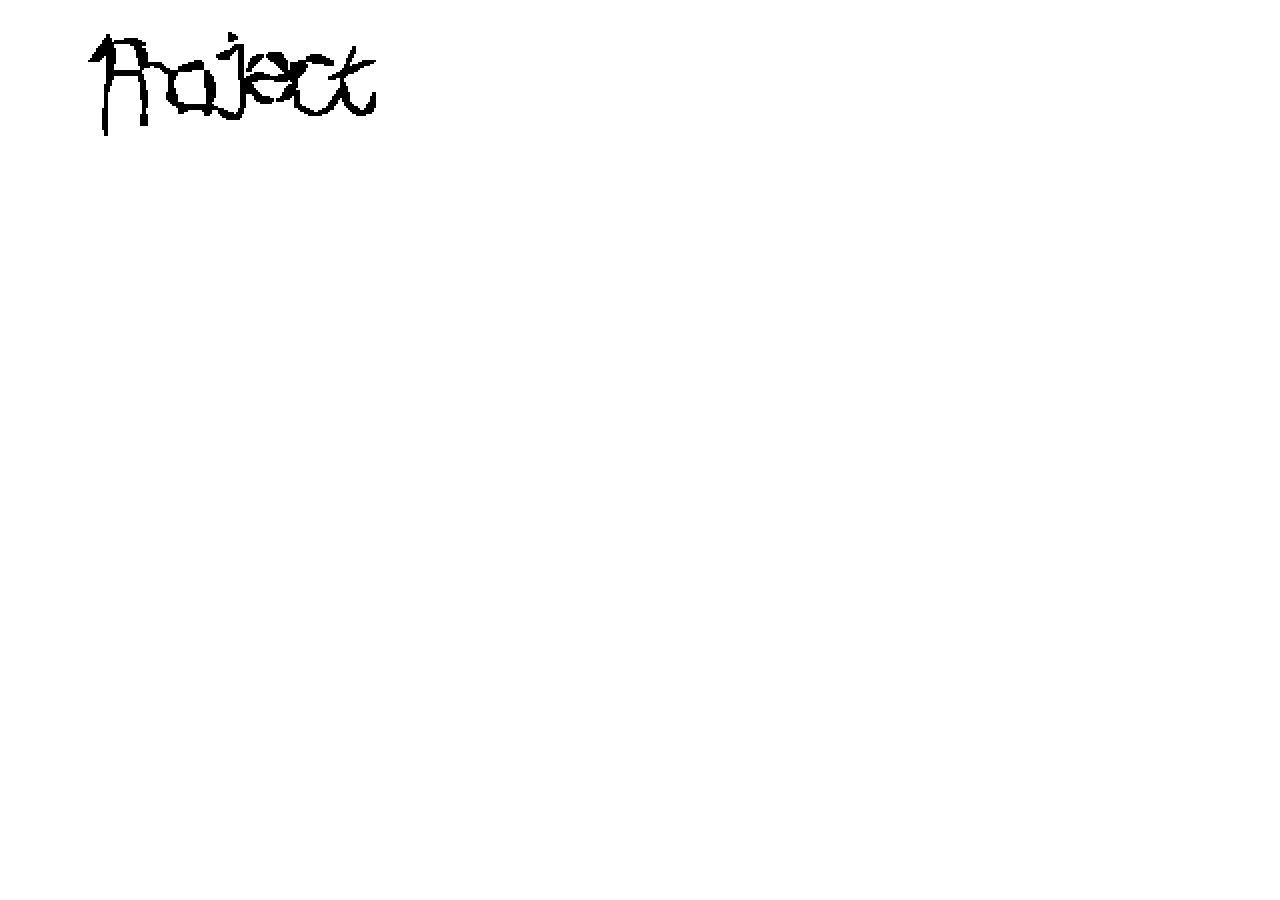
<file: index.html>
<!DOCTYPE html>
<html lang="en">
<head>
  <meta charset="UTF-8">
  <meta http-equiv="X-UA-Compatible" content="IE=edge">
  <meta name="viewport" content="width=device-width, initial-scale=1.0">
  <script type="text/javascript" language="Javascript"
    src="https://ajax.microsoft.com/ajax/jquery/jquery-3.6.0.min.js"> </script>
  <title>加载中...</title>
</head>
<body>
  <script>
    window.location.href = "./index/index.html";
  </script>
</body>
</html>
</file>
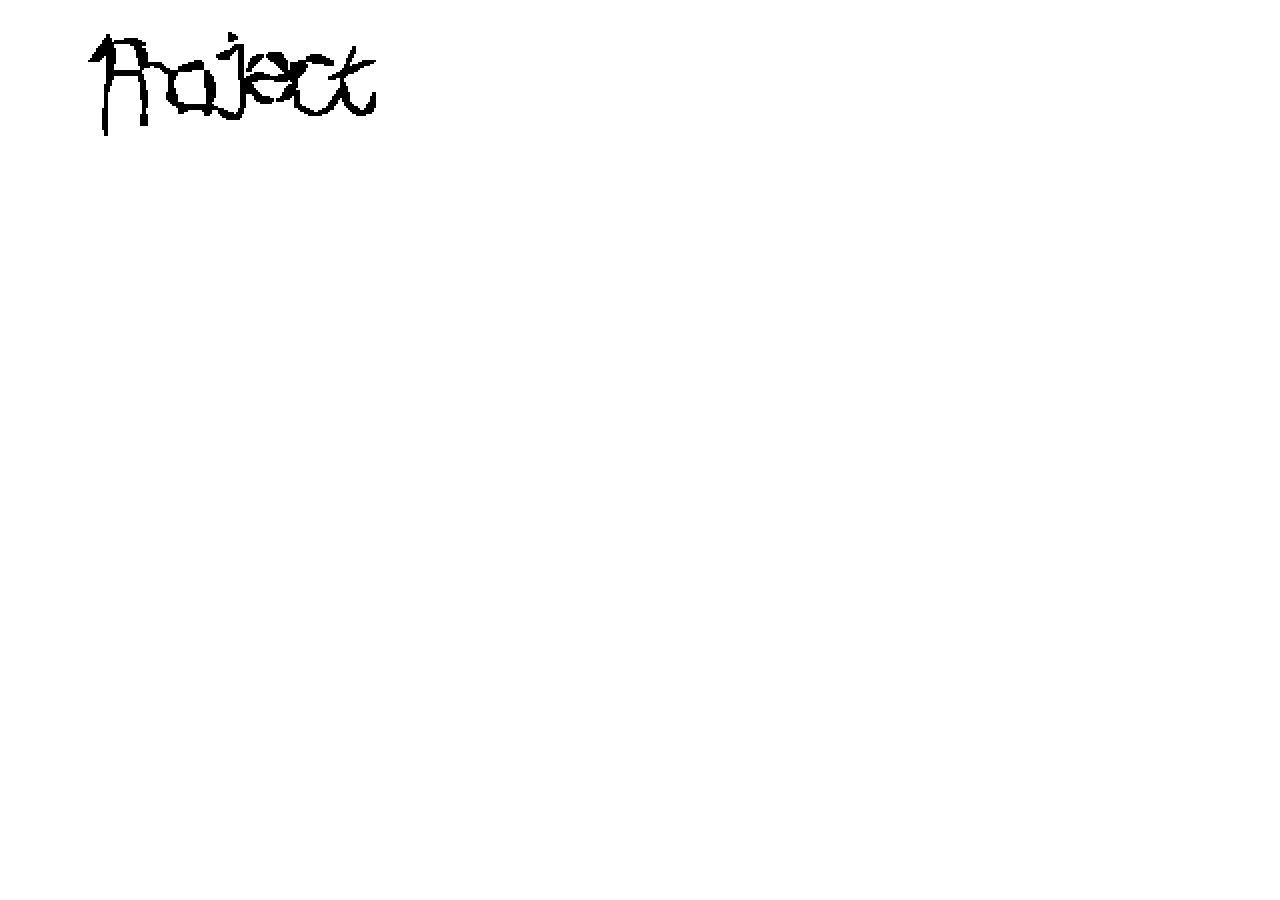
<file: index/index.html>
<!DOCTYPE html>
<html lang="en">

<head>
  <meta charset="UTF-8">
  <meta http-equiv="X-UA-Compatible" content="IE=edge">
  <meta name="viewport" content="width=device-width, initial-scale=1.0">
  <title>Document</title>
  <script type="text/javascript" language="Javascript"
    src="https://ajax.microsoft.com/ajax/jquery/jquery-3.6.0.min.js"> </script>
</head>

<body>
  <div class="BG">
    <div class="navBar">
      <ul class="navBarUl">
      </ul>
    </div>

    <div class="gameName">
      <img class="gameNameImg" src="../img/title.png" />
    </div>

    <div class="template">
      <div class="templateImg">

      </div>
      <div class="templateText">

      </div>
    </div>

    <div class="template">
      <div class="templateImg imgRight">

      </div>
      <div class="templateText textLeft">

      </div>
    </div>

    <div class="template">
      <div class="templateText">

      </div>
      <div class="templateImg">

      </div>
    </div>
    <div class="bottom">

    </div>
  </div>
  <script>

    $("head").append("<link>");
    a = $("head").children(":last");
    a.attr({
      rel: "stylesheet",
      type: "text/css",
      href: './index.css'
    });

    var liTextArr = ['首页', '介绍', '百科'];
    var aHrefArr = ['#', 'https://www.baidu.com', '#'];
    var ul = $('.navBarUl')
    for (var i = 0; i < liTextArr.length; i++) {
      ul.append(
        '<a href=' + aHrefArr[i] + '>' +
        '<li>' +
        liTextArr[i] +
        '</li>' +
        '</a>'
      )
    }

    $(document).ready(function () {
      var templateArr = $('.template');
      var templateTopPosArr = [];
      for (var i = 0; i < templateArr.length; i++) {
        templateTopPosArr[i] = $(templateArr[i]).offset().top;
      }
      $(templateArr[1]).hide();
      $(templateArr[2]).hide();
      console.log(templateTopPosArr);
      for (var i = 0; i < templateArr.length; i++) {
          if ($(window).scrollTop() + $(window).height() > templateTopPosArr[i]) {
            $(templateArr[i]).show(1500);
          }
        }
      $(window).resize(function () {
        for (var i = 0; i < templateArr.length; i++) {
          if ($(window).scrollTop() + $(window).height() > templateTopPosArr[i]) {
            $(templateArr[i]).show(1500);
          }
        }
      });
      $(window).scroll(() => {
        for (var i = 0; i < templateArr.length; i++) {
          if ($(window).scrollTop() + $(window).height() > templateTopPosArr[i]) {
            $(templateArr[i]).show(1500);
          }
        }
      })
    })


  </script>
</body>

</html>
</file>
